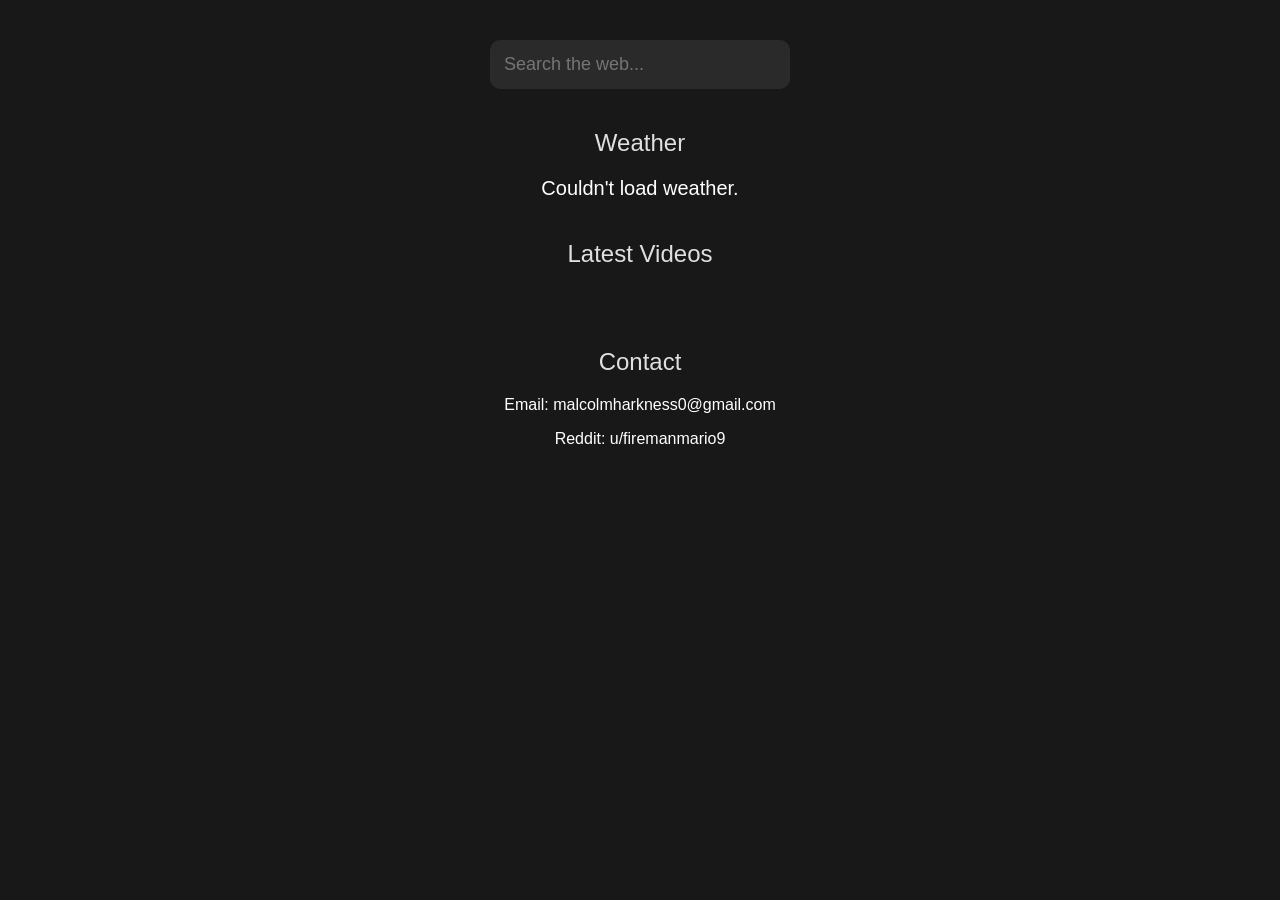
<file: index.html>
<!DOCTYPE html>
<html>
<head>
  <meta charset="UTF-8">
  <title>My Homepage</title>
  <link rel="stylesheet" href="style.css">
  <link rel="icon" type="image/png" href="icons/favicon.svg">
</head>

<body>

<!-- ============================
     Search Bar (DuckDuckGo)
     ============================ -->
<div id="search">
  <div class="search-container">
    <form action="https://duckduckgo.com/" method="get">
      <input type="text" name="q" placeholder="Search the web..." autofocus>
    </form>
  </div>
</div>
  
  <!-- WEATHER -->
  <h2>Weather</h2>
  <div id="weather">Loading weather...</div>

  <!-- YOUTUBE -->
  <h2>Latest Videos</h2>
  <div id="yt-container">Loading…</div>

<script>
/* ============================
   WEATHER WIDGET
   ============================ */
async function loadWeather() {
  try {
    const lat = 40.7128;
    const lon = -74.0060;

    const url = `https://api.open-meteo.com/v1/forecast?latitude=${lat}&longitude=${lon}&current_weather=true`;

    const res = await fetch(url);
    const data = await res.json();

    const temp = data.current_weather.temperature;
    const wind = data.current_weather.windspeed;

    document.getElementById("weather").innerHTML =
      `Temperature: ${temp}°C<br>Wind: ${wind} km/h`;

  } catch (err) {
    document.getElementById("weather").innerHTML = "Couldn't load weather.";
  }
}

loadWeather();
  
/* ============================
   YOUTUBE FEEDS
   ============================ */

const channels = [
  "UCWFNUk2LHUQdRzQcJLYZmcg", // Bringus Studios
  "UCzg5UMJ62uoKHTkq5bgkp5g", // DGR
  "UC-8-F2CqlSXDNrDkDjmih2A", // Tranium
  "UCTA3dAC9E0EwAu9QQ2tJPNA", // Garkus
  "UCyUFqqpJskoLfILYzyeIkWA"  // MetraByte
];

async function loadFeeds() {
  const container = document.getElementById("yt-container");
  container.innerHTML = "";

  for (const id of channels) {
    try {
      const rss = `https://www.youtube.com/feeds/videos.xml?channel_id=${id}`;
      const feedUrl = `https://api.rss2json.com/v1/api.json?rss_url=${rss}`;

      const res = await fetch(feedUrl);
      const data = await res.json();

      if (!data.items || data.items.length === 0) continue;

      const video = data.items[0];

      // FIXED CHANNEL ICON:
      // rss2json uses "logo" instead of "image" now
      const channelImg = data.feed.logo || data.feed.image || "";

      const thumb = video.thumbnail;

      const card = `
        <a href="${video.link}" target="_blank">
          <div class="yt-card">
            <img class="yt-thumb" src="${thumb}">
            
                <strong>${video.author}</strong><br>
                ${video.title}
              </div>
            </div>
          </div>
        </a>
      `;

      container.innerHTML += card;

    } catch (err) {
      console.error(err);
    }
  }
}

loadFeeds();
  
</script>
<section id="contact">
    <h2>Contact</h2>
    <p>Email:
        <a href="mailto:malcolmharkness0@gmail.com">
            malcolmharkness0@gmail.com
        </a>
    </p>
    <p>Reddit:
        <a href="https://reddit.com/u/firemanmario9" target="_blank">
            u/firemanmario9
        </a>
    </p>
</section>
</body>
</html>
</file>
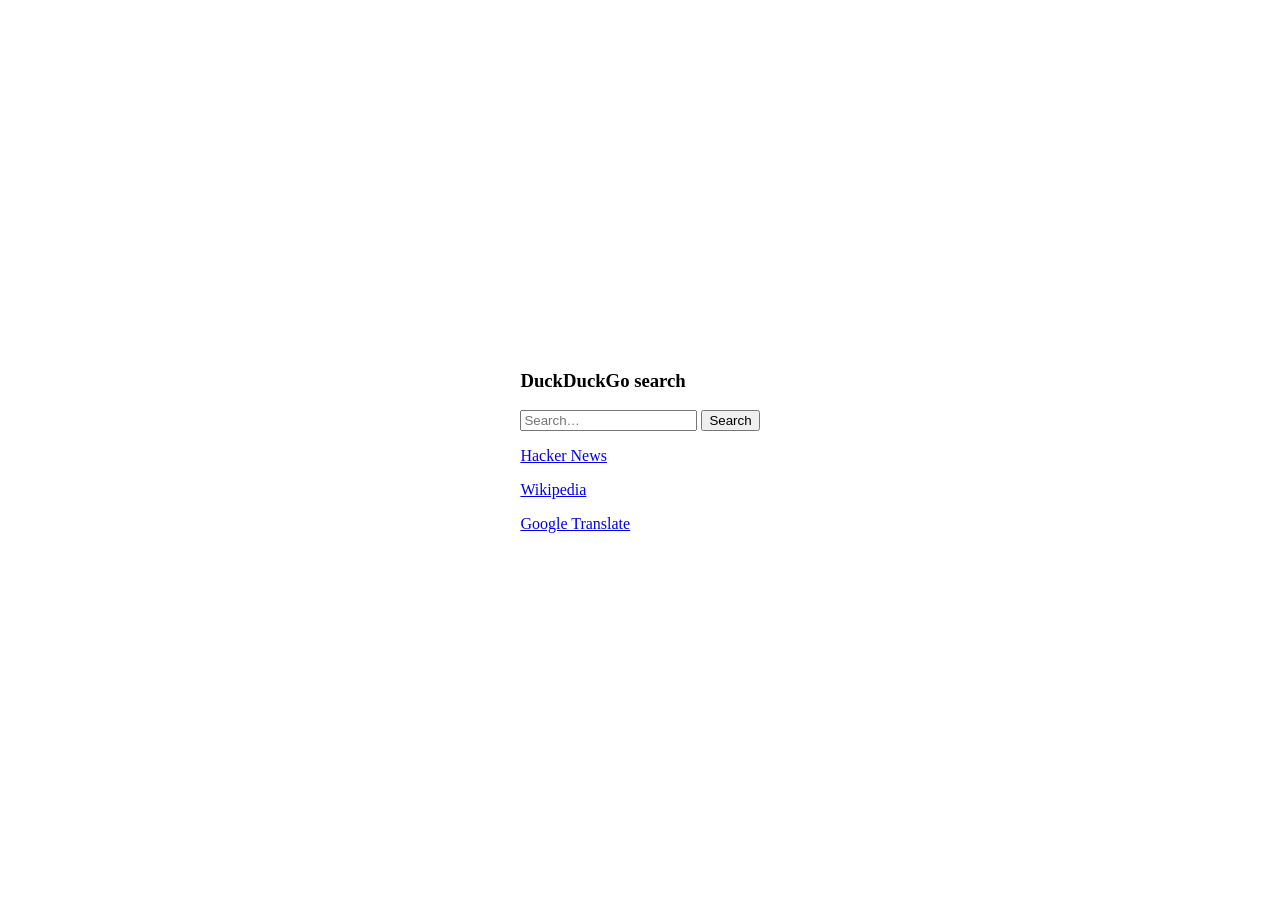
<file: nokia/index.html>
<!DOCTYPE html>
<head>
<link rel="stylesheet" href="styles.css">
<title>Nokia Web Hub</title>
<link rel="icon" type="image/png" href="icons/favicon-96x96.png" sizes="96x96" />
<link rel="icon" type="image/svg+xml" href="icons/favicon.svg" />
<link rel="shortcut icon" href="icons/favicon.ico" />
<link rel="apple-touch-icon" sizes="180x180" href="icons/apple-touch-icon.png" />
<meta name="apple-mobile-web-app-title" content="Nokia Web Hub" />
<link rel="manifest" href="/site.webmanifest" /></head>
<html>
<h3>DuckDuckGo search</h3>
<form method="get" id="ddgSearch" action="https://duckduckgo.com/">
    <input type="hidden" name="sites" value=""/>
    <input type="hidden" name="k7" value="#ffffff"/>
    <input type="hidden" name="k8" value="#222222"/>
    <input type="hidden" name="k9" value="#00278e"/>
    <input type="hidden" name="kx" value="#20692b"/>
    <input type="hidden" name="kj" value="#fafafa"/>
    <input type="hidden" name="kt" value="p"/>
    <input type="text" name="q" placeholder="Search…" aria-label="Search  on DuckDuckGo"/>
    <button type="submit">Search</button>
</form>
<p><a href="https://news.ycombinator.com/">Hacker News</a></p>
<p><a href="https://en.wikipedia.org/wiki/Main_Page">Wikipedia</a></p>
<p><a href="https://translate.google.com/?sl=auto&tl=en&op=translate">Google Translate</a></p>
</html>
</file>
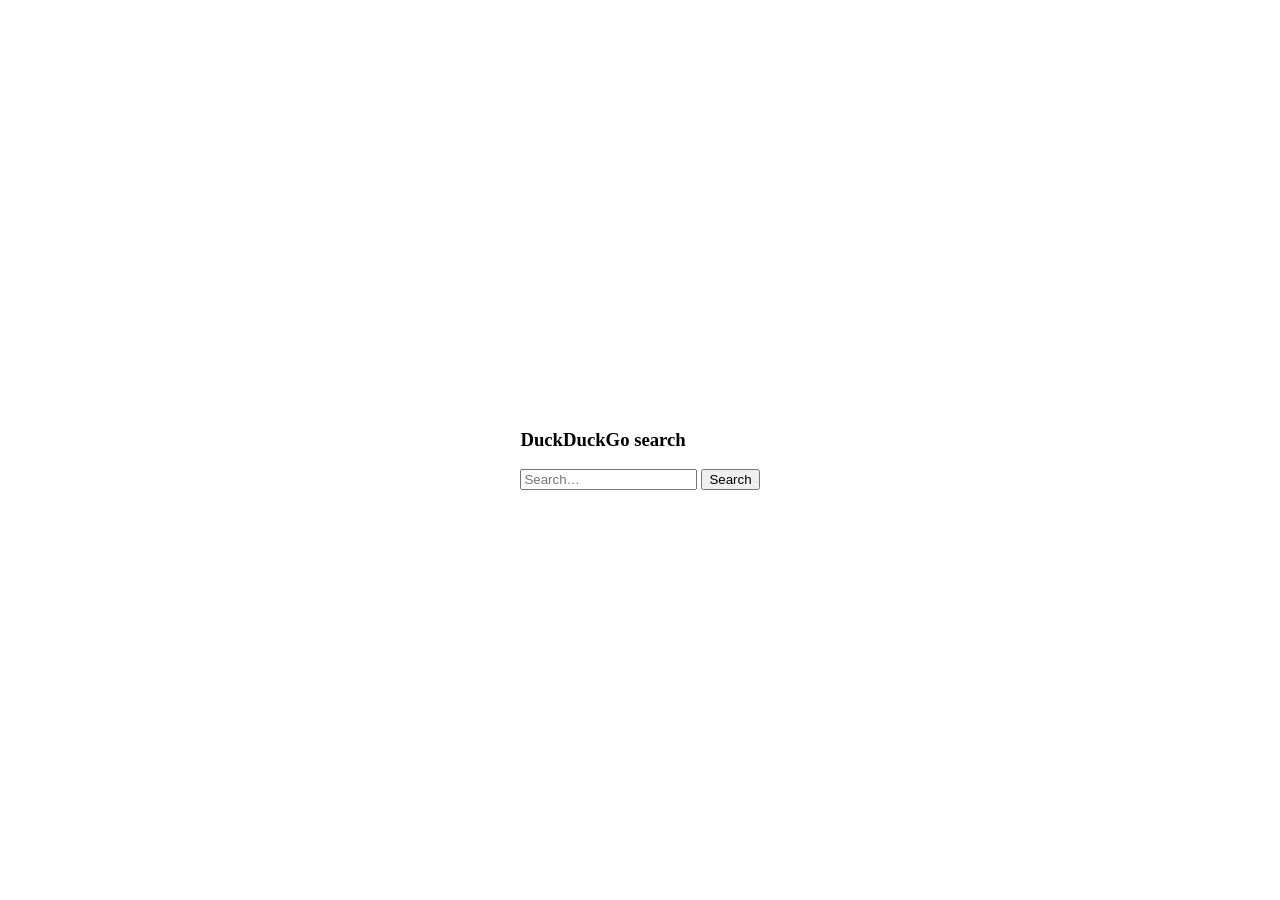
<file: nokia/search.html>
<!DOCTYPE html>
<head>
<link rel="stylesheet" href="styles.css">
<title>DDG Search For Nokia</title>
<link rel="icon" type="image/png" href="https://firemanmario9.github.io/homepage/nokia/favicon-96x96.png" sizes="96x96" />
<link rel="icon" type="image/svg+xml" href="https://firemanmario9.github.io/homepage/nokia/favicon.svg" />
<link rel="shortcut icon" href="https://firemanmario9.github.io/homepage/nokia/favicon.ico" />
<link rel="apple-touch-icon" sizes="180x180" href="https://firemanmario9.github.io/homepage/nokia/apple-touch-icon.png" />
<meta name="apple-mobile-web-app-title" content="Nokia Search" />
<link rel="manifest" href="https://firemanmario9.github.io/homepage/nokia/site.webmanifest" />
<h3>DuckDuckGo search</h3>
<form method="get" id="ddgSearch" action="https://duckduckgo.com/">
    <input type="hidden" name="sites" value=""/>
    <input type="hidden" name="k7" value="#ffffff"/>
    <input type="hidden" name="k8" value="#222222"/>
    <input type="hidden" name="k9" value="#00278e"/>
    <input type="hidden" name="kx" value="#20692b"/>
    <input type="hidden" name="kj" value="#fafafa"/>
    <input type="hidden" name="kt" value="p"/>
    <input type="text" name="q" placeholder="Search…" aria-label="Search  on DuckDuckGo"/>
    <button type="submit">Search</button>
</form>
</html>
</file>
<file: style.css>
.search-container {
    display: flex;
    align-items: center;
    justify-content: center;
    gap: 8px;
}

.search-container form {
    flex: 1;
    max-width: 600px; /* Change this if you want a wider or narrower search bar */
}

.search-container input {
    width: 100%;
    box-sizing: border-box;
}

.ddg-logo {
    width: 24px;
    height: 24px;
}

#search form {
    margin: 0;
}
   body {
      font-family: Arial, sans-serif;
      background: #181818;
      color: white;
      text-align: center;
      margin: 0;
      padding: 40px;
    }

    /* Search bar */
    #search input {
      width: 50%;
      padding: 14px;
      font-size: 18px;
      border-radius: 10px;
      border: none;
      outline: none;
      background: #2a2a2a;
      color: white;
    }

    /* Section headers */
    h2 {
      margin-top: 40px;
      color: #e0e0e0;
      font-weight: 400;
    }

    /* Weather */
    #weather {
      margin-top: 20px;
      font-size: 20px;
    }

    /* YouTube container */
    #yt-container {
      display: grid;
      grid-template-columns: repeat(auto-fit, minmax(320px, 1fr));
      gap: 20px;
      max-width: 1100px;
      margin: 40px auto;
    }

    /* YouTube cards */
    .yt-card {
      background: #222;
      padding: 15px;
      border-radius: 12px;
      box-shadow: 0 0 10px rgba(0,0,0,0.4);
      transition: transform 0.2s;
    }
    .yt-card:hover {
      transform: translateY(-4px);
    }
    .yt-thumb {
      width: 100%;
      border-radius: 10px;
    }
    .yt-info {
      display: flex;
      align-items: center;
      margin-top: 10px;
      text-align: left;
    }
    .yt-channel-img {
      width: 40px;
      height: 40px;
      border-radius: 50%;
      margin-right: 10px;
    }
    a {
      text-decoration: none;
      color: white;
    }
</file>
<file: nokia/styles.css>
html, body {
    height: 100%;
}

html {
    display: table;
    margin: auto;
}

body {
    display: table-cell;
    vertical-align: middle;
}
</file>
